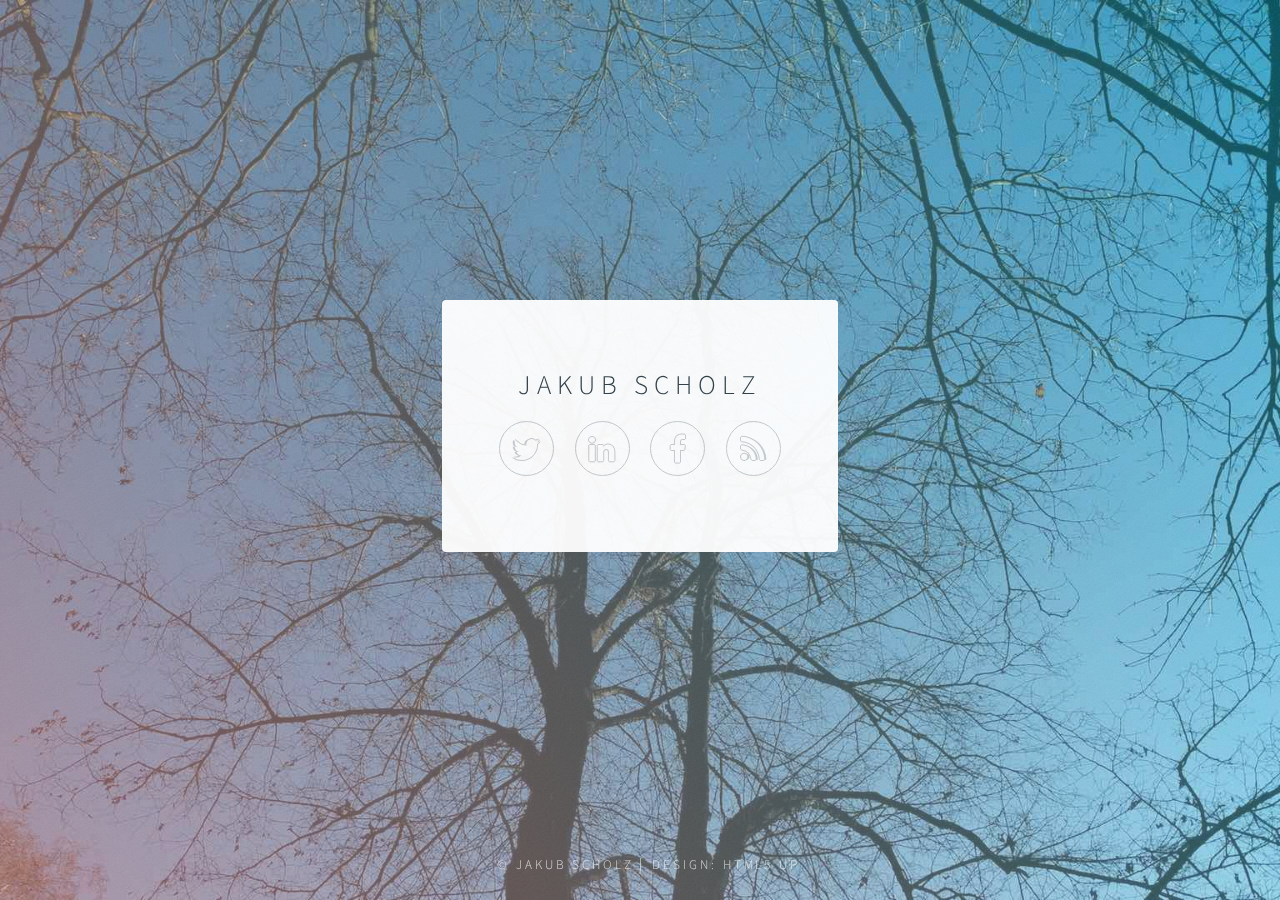
<file: index.html>
<!DOCTYPE HTML>
<!--
	Identity by HTML5 UP
	html5up.net | @ajlkn
	Free for personal and commercial use under the CCA 3.0 license (html5up.net/license)
-->
<html>
	<head>
		<title>Jakub Scholz</title>
		<meta charset="utf-8" />
		<meta name="viewport" content="width=device-width, initial-scale=1" />
		<!--[if lte IE 8]><script src="assets/js/html5shiv.js"></script><![endif]-->
		<link rel="stylesheet" href="assets/css/main.css" />
		<!--[if lte IE 9]><link rel="stylesheet" href="assets/css/ie9.css" /><![endif]-->
		<!--[if lte IE 8]><link rel="stylesheet" href="assets/css/ie8.css" /><![endif]-->
		<noscript><link rel="stylesheet" href="assets/css/noscript.css" /></noscript>
	</head>
	<body class="is-loading">

		<!-- Wrapper -->
			<div id="wrapper">

				<!-- Main -->
					<section id="main">
						<header>
							<h1>Jakub Scholz</h1>
						</header>

						<footer>
							<ul class="icons">
								<li><a href="https://twitter.com/scholzj" class="fa-twitter">Twitter</a></li>
								<li><a href="https://cz.linkedin.com/in/scholzj" class="fa-linkedin">LinkedIn</a></li>
								<li><a href="https://www.facebook.com/jakub.scholz" class="fa-facebook">Facebook</a></li>
								<li><a href="http://blog.effectivemessaging.com" class="fa-rss">Blog</a></li>
							</ul>
						</footer>
					</section>

				<!-- Footer -->
					<footer id="footer">
						<ul class="copyright">
							<li>&copy; Jakub Scholz</li><li>Design: <a href="http://html5up.net">HTML5 UP</a></li>
						</ul>
					</footer>

			</div>

		<!-- Scripts -->
			<!--[if lte IE 8]><script src="assets/js/respond.min.js"></script><![endif]-->
			<script>
				if ('addEventListener' in window) {
					window.addEventListener('load', function() { document.body.className = document.body.className.replace(/\bis-loading\b/, ''); });
					document.body.className += (navigator.userAgent.match(/(MSIE|rv:11\.0)/) ? ' is-ie' : '');
				}
			</script>

	</body>
</html>
</file>
<file: assets/css/ie9.css>
/*
	Identity by HTML5 UP
	html5up.net | @ajlkn
	Free for personal and commercial use under the CCA 3.0 license (html5up.net/license)
*/

/* Basic */

	body {
		background-image: url("../../images/bg.jpg");
		background-repeat: no-repeat;
		background-size: cover;
		background-position: bottom center;
		background-attachment: fixed;
	}

		body:after {
			display: none;
		}

/* List */

	ul.icons li a:before {
		color: #c8cccf;
	}

	ul.icons li a:hover:before {
		color: #ff7496;
	}

/* Wrapper */

	#wrapper {
		text-align: center;
	}

/* Main */

	#main {
		display: inline-block;
	}
</file>
<file: assets/css/ie8.css>
/*
	Identity by HTML5 UP
	html5up.net | @ajlkn
	Free for personal and commercial use under the CCA 3.0 license (html5up.net/license)
*/

/* List */

	ul.icons li a {
		-ms-behavior: url("assets/js/PIE.htc");
	}

		ul.icons li a:before {
			text-align: center;
			font-size: 26px;
		}

/* Main */

	#main {
		-ms-behavior: url("assets/js/PIE.htc");
	}

		#main .avatar img {
			-ms-behavior: url("assets/js/PIE.htc");
		}

/* Footer */

	#footer {
		color: #fff;
	}

		#footer .copyright li {
			border-left: solid 1px #fff;
		}
</file>
<file: assets/css/noscript.css>
/*
	Identity by HTML5 UP
	html5up.net | @ajlkn
	Free for personal and commercial use under the CCA 3.0 license (html5up.net/license)
*/

/* Basic */

	body:after {
		display: none;
	}

/* Main */

	#main {
		-moz-transform: none !important;
		-webkit-transform: none !important;
		-ms-transform: none !important;
		transform: none !important;
		opacity: 1 !important;
	}
</file>
<file: assets/css/main.css>
@charset "UTF-8";
@import url(font-awesome.min.css);
@import url("http://fonts.googleapis.com/css?family=Source+Sans+Pro:300");

/*
	Identity by HTML5 UP
	html5up.net | @ajlkn
	Free for personal and commercial use under the CCA 3.0 license (html5up.net/license)
*/

/* Reset */

	html, body, div, span, applet, object, iframe, h1, h2, h3, h4, h5, h6, p, blockquote, pre, a, abbr, acronym, address, big, cite, code, del, dfn, em, img, ins, kbd, q, s, samp, small, strike, strong, sub, sup, tt, var, b, u, i, center, dl, dt, dd, ol, ul, li, fieldset, form, label, legend, table, caption, tbody, tfoot, thead, tr, th, td, article, aside, canvas, details, embed, figure, figcaption, footer, header, hgroup, menu, nav, output, ruby, section, summary, time, mark, audio, video {
		margin: 0;
		padding: 0;
		border: 0;
		font-size: 100%;
		font: inherit;
		vertical-align: baseline;
	}

	article, aside, details, figcaption, figure, footer, header, hgroup, menu, nav, section {
		display: block;
	}

	body {
		line-height: 1;
	}

	ol, ul {
		list-style: none;
	}

	blockquote, q {
		quotes: none;
	}

	blockquote:before, blockquote:after, q:before, q:after {
		content: '';
		content: none;
	}

	table {
		border-collapse: collapse;
		border-spacing: 0;
	}

	body {
		-webkit-text-size-adjust: none;
	}

/* Box Model */

	*, *:before, *:after {
		-moz-box-sizing: border-box;
		-webkit-box-sizing: border-box;
		box-sizing: border-box;
	}

/* Basic */

	@media screen and (max-width: 480px) {

		html, body {
			min-width: 320px;
		}

	}

	body.is-loading *, body.is-loading *:before, body.is-loading *:after {
		-moz-animation: none !important;
		-webkit-animation: none !important;
		-ms-animation: none !important;
		animation: none !important;
		-moz-transition: none !important;
		-webkit-transition: none !important;
		-ms-transition: none !important;
		transition: none !important;
	}

	html {
		height: 100%;
	}

	body {
		height: 100%;
		background-color: #ffffff;
		background-image: url("images/overlay.png"), -moz-linear-gradient(60deg, rgba(255, 165, 150, 0.5) 5%, rgba(0, 228, 255, 0.35)), url("../../images/bg.jpg");
		background-image: url("images/overlay.png"), -webkit-linear-gradient(60deg, rgba(255, 165, 150, 0.5) 5%, rgba(0, 228, 255, 0.35)), url("../../images/bg.jpg");
		background-image: url("images/overlay.png"), -ms-linear-gradient(60deg, rgba(255, 165, 150, 0.5) 5%, rgba(0, 228, 255, 0.35)), url("../../images/bg.jpg");
		background-image: url("images/overlay.png"), linear-gradient(60deg, rgba(255, 165, 150, 0.5) 5%, rgba(0, 228, 255, 0.35)), url("../../images/bg.jpg");
		background-repeat: repeat,			no-repeat,			no-repeat;
		background-size: 100px 100px, cover,				cover;
		background-position: top left,		center center,		bottom center;
		background-attachment: fixed,			fixed,				fixed;
	}

		body:after {
			content: '';
			display: block;
			position: fixed;
			top: 0;
			left: 0;
			width: 100%;
			height: inherit;
			opacity: 0;
			z-index: 1;
			background-color: #ffffff;
			background-image: url("images/overlay.png"), -moz-linear-gradient(60deg, rgba(255, 165, 150, 0.5) 5%, rgba(0, 228, 255, 0.35));
			background-image: url("images/overlay.png"), -webkit-linear-gradient(60deg, rgba(255, 165, 150, 0.5) 5%, rgba(0, 228, 255, 0.35));
			background-image: url("images/overlay.png"), -ms-linear-gradient(60deg, rgba(255, 165, 150, 0.5) 5%, rgba(0, 228, 255, 0.35));
			background-image: url("images/overlay.png"), linear-gradient(60deg, rgba(255, 165, 150, 0.5) 5%, rgba(0, 228, 255, 0.35));
			background-repeat: repeat,			no-repeat;
			background-size: 100px 100px, cover;
			background-position: top left,		center center;
			-moz-transition: opacity 1.75s ease-out;
			-webkit-transition: opacity 1.75s ease-out;
			-ms-transition: opacity 1.75s ease-out;
			transition: opacity 1.75s ease-out;
		}

		body.is-loading:after {
			opacity: 1;
		}

/* Type */

	body, input, select, textarea {
		color: #414f57;
		font-family: "Source Sans Pro", Helvetica, sans-serif;
		font-size: 14pt;
		font-weight: 300;
		line-height: 2;
		letter-spacing: 0.2em;
		text-transform: uppercase;
	}

		@media screen and (max-width: 1680px) {

			body, input, select, textarea {
				font-size: 11pt;
			}

		}

		@media screen and (max-width: 480px) {

			body, input, select, textarea {
				font-size: 10pt;
				line-height: 1.75;
			}

		}

	a {
		-moz-transition: color 0.2s ease, border-color 0.2s ease;
		-webkit-transition: color 0.2s ease, border-color 0.2s ease;
		-ms-transition: color 0.2s ease, border-color 0.2s ease;
		transition: color 0.2s ease, border-color 0.2s ease;
		color: inherit;
		text-decoration: none;
	}

		a:before {
			-moz-transition: color 0.2s ease, text-shadow 0.2s ease;
			-webkit-transition: color 0.2s ease, text-shadow 0.2s ease;
			-ms-transition: color 0.2s ease, text-shadow 0.2s ease;
			transition: color 0.2s ease, text-shadow 0.2s ease;
		}

		a:hover {
			color: #ff7496;
		}

	strong, b {
		color: #313f47;
	}

	em, i {
		font-style: italic;
	}

	p {
		margin: 0 0 1.5em 0;
	}

	h1, h2, h3, h4, h5, h6 {
		color: #313f47;
		line-height: 1.5;
		margin: 0 0 0.75em 0;
	}

		h1 a, h2 a, h3 a, h4 a, h5 a, h6 a {
			color: inherit;
			text-decoration: none;
		}

	h1 {
		font-size: 1.85em;
		letter-spacing: 0.22em;
		margin: 0 0 0.525em 0;
	}

	h2 {
		font-size: 1.25em;
	}

	h3 {
		font-size: 1em;
	}

	h4 {
		font-size: 1em;
	}

	h5 {
		font-size: 1em;
	}

	h6 {
		font-size: 1em;
	}

	@media screen and (max-width: 480px) {

		h1 {
			font-size: 1.65em;
		}

	}

	sub {
		font-size: 0.8em;
		position: relative;
		top: 0.5em;
	}

	sup {
		font-size: 0.8em;
		position: relative;
		top: -0.5em;
	}

	hr {
		border: 0;
		border-bottom: solid 1px #c8cccf;
		margin: 3em 0;
	}

/* Form */

	form {
		margin: 0 0 1.5em 0;
	}

		form > .field {
			margin: 0 0 1.5em 0;
		}

			form > .field > :last-child {
				margin-bottom: 0;
			}

	label {
		color: #313f47;
		display: block;
		font-size: 0.9em;
		margin: 0 0 0.75em 0;
	}

	input[type="text"],
	input[type="password"],
	input[type="email"],
	input[type="tel"],
	select,
	textarea {
		-moz-appearance: none;
		-webkit-appearance: none;
		-ms-appearance: none;
		appearance: none;
		border-radius: 4px;
		border: solid 1px #c8cccf;
		color: inherit;
		display: block;
		outline: 0;
		padding: 0 1em;
		text-decoration: none;
		width: 100%;
	}

		input[type="text"]:invalid,
		input[type="password"]:invalid,
		input[type="email"]:invalid,
		input[type="tel"]:invalid,
		select:invalid,
		textarea:invalid {
			box-shadow: none;
		}

		input[type="text"]:focus,
		input[type="password"]:focus,
		input[type="email"]:focus,
		input[type="tel"]:focus,
		select:focus,
		textarea:focus {
			border-color: #ff7496;
		}

	.select-wrapper {
		text-decoration: none;
		display: block;
		position: relative;
	}

		.select-wrapper:before {
			content: "";
			-moz-osx-font-smoothing: grayscale;
			-webkit-font-smoothing: antialiased;
			font-family: FontAwesome;
			font-style: normal;
			font-weight: normal;
			text-transform: none !important;
		}

		.select-wrapper:before {
			color: #c8cccf;
			display: block;
			height: 2.75em;
			line-height: 2.75em;
			pointer-events: none;
			position: absolute;
			right: 0;
			text-align: center;
			top: 0;
			width: 2.75em;
		}

		.select-wrapper select::-ms-expand {
			display: none;
		}

	input[type="text"],
	input[type="password"],
	input[type="email"],
	select {
		height: 2.75em;
	}

	textarea {
		padding: 0.75em 1em;
	}

	input[type="checkbox"],
	input[type="radio"] {
		-moz-appearance: none;
		-webkit-appearance: none;
		-ms-appearance: none;
		appearance: none;
		display: block;
		float: left;
		margin-right: -2em;
		opacity: 0;
		width: 1em;
		z-index: -1;
	}

		input[type="checkbox"] + label,
		input[type="radio"] + label {
			text-decoration: none;
			color: #414f57;
			cursor: pointer;
			display: inline-block;
			font-size: 1em;
			font-weight: 300;
			padding-left: 2.4em;
			padding-right: 0.75em;
			position: relative;
		}

			input[type="checkbox"] + label:before,
			input[type="radio"] + label:before {
				-moz-osx-font-smoothing: grayscale;
				-webkit-font-smoothing: antialiased;
				font-family: FontAwesome;
				font-style: normal;
				font-weight: normal;
				text-transform: none !important;
			}

			input[type="checkbox"] + label:before,
			input[type="radio"] + label:before {
				border-radius: 4px;
				border: solid 1px #c8cccf;
				content: '';
				display: inline-block;
				height: 1.65em;
				left: 0;
				line-height: 1.58125em;
				position: absolute;
				text-align: center;
				top: 0.15em;
				width: 1.65em;
			}

		input[type="checkbox"]:checked + label:before,
		input[type="radio"]:checked + label:before {
			color: #ff7496;
			content: '\f00c';
		}

		input[type="checkbox"]:focus + label:before,
		input[type="radio"]:focus + label:before {
			border-color: #ff7496;
		}

	input[type="checkbox"] + label:before {
		border-radius: 4px;
	}

	input[type="radio"] + label:before {
		border-radius: 100%;
	}

	::-webkit-input-placeholder {
		color: #616f77 !important;
		opacity: 1.0;
	}

	:-moz-placeholder {
		color: #616f77 !important;
		opacity: 1.0;
	}

	::-moz-placeholder {
		color: #616f77 !important;
		opacity: 1.0;
	}

	:-ms-input-placeholder {
		color: #616f77 !important;
		opacity: 1.0;
	}

	.formerize-placeholder {
		color: #616f77 !important;
		opacity: 1.0;
	}

/* Icon */

	.icon {
		text-decoration: none;
		position: relative;
		border-bottom: none;
	}

		.icon:before {
			-moz-osx-font-smoothing: grayscale;
			-webkit-font-smoothing: antialiased;
			font-family: FontAwesome;
			font-style: normal;
			font-weight: normal;
			text-transform: none !important;
		}

		.icon > .label {
			display: none;
		}

/* List */

	ol {
		list-style: decimal;
		margin: 0 0 1.5em 0;
		padding-left: 1.25em;
	}

		ol li {
			padding-left: 0.25em;
		}

	ul {
		list-style: disc;
		margin: 0 0 1.5em 0;
		padding-left: 1em;
	}

		ul li {
			padding-left: 0.5em;
		}

		ul.alt {
			list-style: none;
			padding-left: 0;
		}

			ul.alt li {
				border-top: solid 1px #c8cccf;
				padding: 0.5em 0;
			}

				ul.alt li:first-child {
					border-top: 0;
					padding-top: 0;
				}

		ul.icons {
			cursor: default;
			list-style: none;
			padding-left: 0;
			margin-top: -0.675em;
		}

			ul.icons li {
				display: inline-block;
				padding: 0.675em 0.5em;
			}

				ul.icons li a {
					text-decoration: none;
					position: relative;
					display: block;
					width: 3.75em;
					height: 3.75em;
					border-radius: 100%;
					border: solid 1px #c8cccf;
					line-height: 3.75em;
					overflow: hidden;
					text-align: center;
					text-indent: 3.75em;
					white-space: nowrap;
				}

					ul.icons li a:before {
						-moz-osx-font-smoothing: grayscale;
						-webkit-font-smoothing: antialiased;
						font-family: FontAwesome;
						font-style: normal;
						font-weight: normal;
						text-transform: none !important;
					}

					ul.icons li a:before {
						color: #ffffff;
						text-shadow: 1.25px 0px 0px #c8cccf, -1.25px 0px 0px #c8cccf, 0px 1.25px 0px #c8cccf, 0px -1.25px 0px #c8cccf;
					}

					ul.icons li a:hover:before {
						text-shadow: 1.25px 0px 0px #ff7496, -1.25px 0px 0px #ff7496, 0px 1.25px 0px #ff7496, 0px -1.25px 0px #ff7496;
					}

					ul.icons li a:before {
						position: absolute;
						top: 0;
						left: 0;
						width: inherit;
						height: inherit;
						font-size: 1.85rem;
						line-height: inherit;
						text-align: center;
						text-indent: 0;
					}

					ul.icons li a:hover {
						border-color: #ff7496;
					}

			@media screen and (max-width: 480px) {

				ul.icons li a:before {
					font-size: 1.5rem;
				}

			}

		ul.actions {
			cursor: default;
			list-style: none;
			padding-left: 0;
		}

			ul.actions li {
				display: inline-block;
				padding: 0 0.75em 0 0;
				vertical-align: middle;
			}

				ul.actions li:last-child {
					padding-right: 0;
				}

	dl {
		margin: 0 0 1.5em 0;
	}

		dl dt {
			display: block;
			margin: 0 0 0.75em 0;
		}

		dl dd {
			margin-left: 1.5em;
		}

/* Button */

	input[type="submit"],
	input[type="reset"],
	input[type="button"],
	button,
	.button {
		-moz-appearance: none;
		-webkit-appearance: none;
		-ms-appearance: none;
		appearance: none;
		-moz-transition: background-color 0.2s ease-in-out, border-color 0.2s ease-in-out, color 0.2s ease-in-out;
		-webkit-transition: background-color 0.2s ease-in-out, border-color 0.2s ease-in-out, color 0.2s ease-in-out;
		-ms-transition: background-color 0.2s ease-in-out, border-color 0.2s ease-in-out, color 0.2s ease-in-out;
		transition: background-color 0.2s ease-in-out, border-color 0.2s ease-in-out, color 0.2s ease-in-out;
		display: inline-block;
		height: 2.75em;
		line-height: 2.75em;
		padding: 0 1.5em;
		background-color: transparent;
		border-radius: 4px;
		border: solid 1px #c8cccf;
		color: #414f57 !important;
		cursor: pointer;
		text-align: center;
		text-decoration: none;
		white-space: nowrap;
	}

		input[type="submit"]:hover,
		input[type="reset"]:hover,
		input[type="button"]:hover,
		button:hover,
		.button:hover {
			border-color: #ff7496;
			color: #ff7496 !important;
		}

		input[type="submit"].icon,
		input[type="reset"].icon,
		input[type="button"].icon,
		button.icon,
		.button.icon {
			padding-left: 1.35em;
		}

			input[type="submit"].icon:before,
			input[type="reset"].icon:before,
			input[type="button"].icon:before,
			button.icon:before,
			.button.icon:before {
				margin-right: 0.5em;
			}

		input[type="submit"].fit,
		input[type="reset"].fit,
		input[type="button"].fit,
		button.fit,
		.button.fit {
			display: block;
			width: 100%;
			margin: 0 0 0.75em 0;
		}

		input[type="submit"].small,
		input[type="reset"].small,
		input[type="button"].small,
		button.small,
		.button.small {
			font-size: 0.8em;
		}

		input[type="submit"].big,
		input[type="reset"].big,
		input[type="button"].big,
		button.big,
		.button.big {
			font-size: 1.35em;
		}

		input[type="submit"].disabled, input[type="submit"]:disabled,
		input[type="reset"].disabled,
		input[type="reset"]:disabled,
		input[type="button"].disabled,
		input[type="button"]:disabled,
		button.disabled,
		button:disabled,
		.button.disabled,
		.button:disabled {
			-moz-pointer-events: none;
			-webkit-pointer-events: none;
			-ms-pointer-events: none;
			pointer-events: none;
			opacity: 0.5;
		}

/* Main */

	#main {
		position: relative;
		max-width: 100%;
		min-width: 27em;
		padding: 4.5em 3em 3em 3em ;
		background: #ffffff;
		border-radius: 4px;
		cursor: default;
		opacity: 0.95;
		text-align: center;
		-moz-transform-origin: 50% 50%;
		-webkit-transform-origin: 50% 50%;
		-ms-transform-origin: 50% 50%;
		transform-origin: 50% 50%;
		-moz-transform: rotateX(0deg);
		-webkit-transform: rotateX(0deg);
		-ms-transform: rotateX(0deg);
		transform: rotateX(0deg);
		-moz-transition: opacity 1s ease, -moz-transform 1s ease;
		-webkit-transition: opacity 1s ease, -webkit-transform 1s ease;
		-ms-transition: opacity 1s ease, -ms-transform 1s ease;
		transition: opacity 1s ease, transform 1s ease;
	}

		#main .avatar {
			position: relative;
			display: block;
			margin-bottom: 1.5em;
		}

			#main .avatar img {
				display: block;
				margin: 0 auto;
				border-radius: 100%;
				box-shadow: 0 0 0 1.5em #ffffff;
			}

			#main .avatar:before {
				content: '';
				display: block;
				position: absolute;
				top: 50%;
				left: -3em;
				width: calc(100% + 6em);
				height: 1px;
				z-index: -1;
				background: #c8cccf;
			}

		@media screen and (max-width: 480px) {

			#main {
				min-width: 0;
				width: 100%;
				padding: 4em 2em 2.5em 2em ;
			}

				#main .avatar:before {
					left: -2em;
					width: calc(100% + 4em);
				}

		}

		body.is-loading #main {
			opacity: 0;
			-moz-transform: rotateX(15deg);
			-webkit-transform: rotateX(15deg);
			-ms-transform: rotateX(15deg);
			transform: rotateX(15deg);
		}

/* Footer */

	#footer {
		-moz-align-self: -moz-flex-end;
		-webkit-align-self: -webkit-flex-end;
		-ms-align-self: -ms-flex-end;
		align-self: flex-end;
		width: 100%;
		padding: 1.5em 0 0 0;
		color: rgba(255, 255, 255, 0.75);
		cursor: default;
		text-align: center;
	}

		#footer .copyright {
			margin: 0;
			padding: 0;
			font-size: 0.9em;
			list-style: none;
		}

			#footer .copyright li {
				display: inline-block;
				margin: 0 0 0 0.45em;
				padding: 0 0 0 0.85em;
				border-left: solid 1px rgba(255, 255, 255, 0.5);
				line-height: 1;
			}

				#footer .copyright li:first-child {
					border-left: 0;
				}

/* Wrapper */

	#wrapper {
		display: -moz-flex;
		display: -webkit-flex;
		display: -ms-flex;
		display: flex;
		-moz-align-items: center;
		-webkit-align-items: center;
		-ms-align-items: center;
		align-items: center;
		-moz-justify-content: space-between;
		-webkit-justify-content: space-between;
		-ms-justify-content: space-between;
		justify-content: space-between;
		-moz-flex-direction: column;
		-webkit-flex-direction: column;
		-ms-flex-direction: column;
		flex-direction: column;
		-moz-perspective: 1000px;
		-webkit-perspective: 1000px;
		-ms-perspective: 1000px;
		perspective: 1000px;
		position: relative;
		min-height: 100%;
		padding: 1.5em;
		z-index: 2;
	}

		#wrapper > * {
			z-index: 1;
		}

		#wrapper:before {
			content: '';
			display: block;
		}

		@media screen and (max-width: 360px) {

			#wrapper {
				padding: 0.75em;
			}

		}

		body.is-ie #wrapper {
			height: 100%;
		}
</file>
